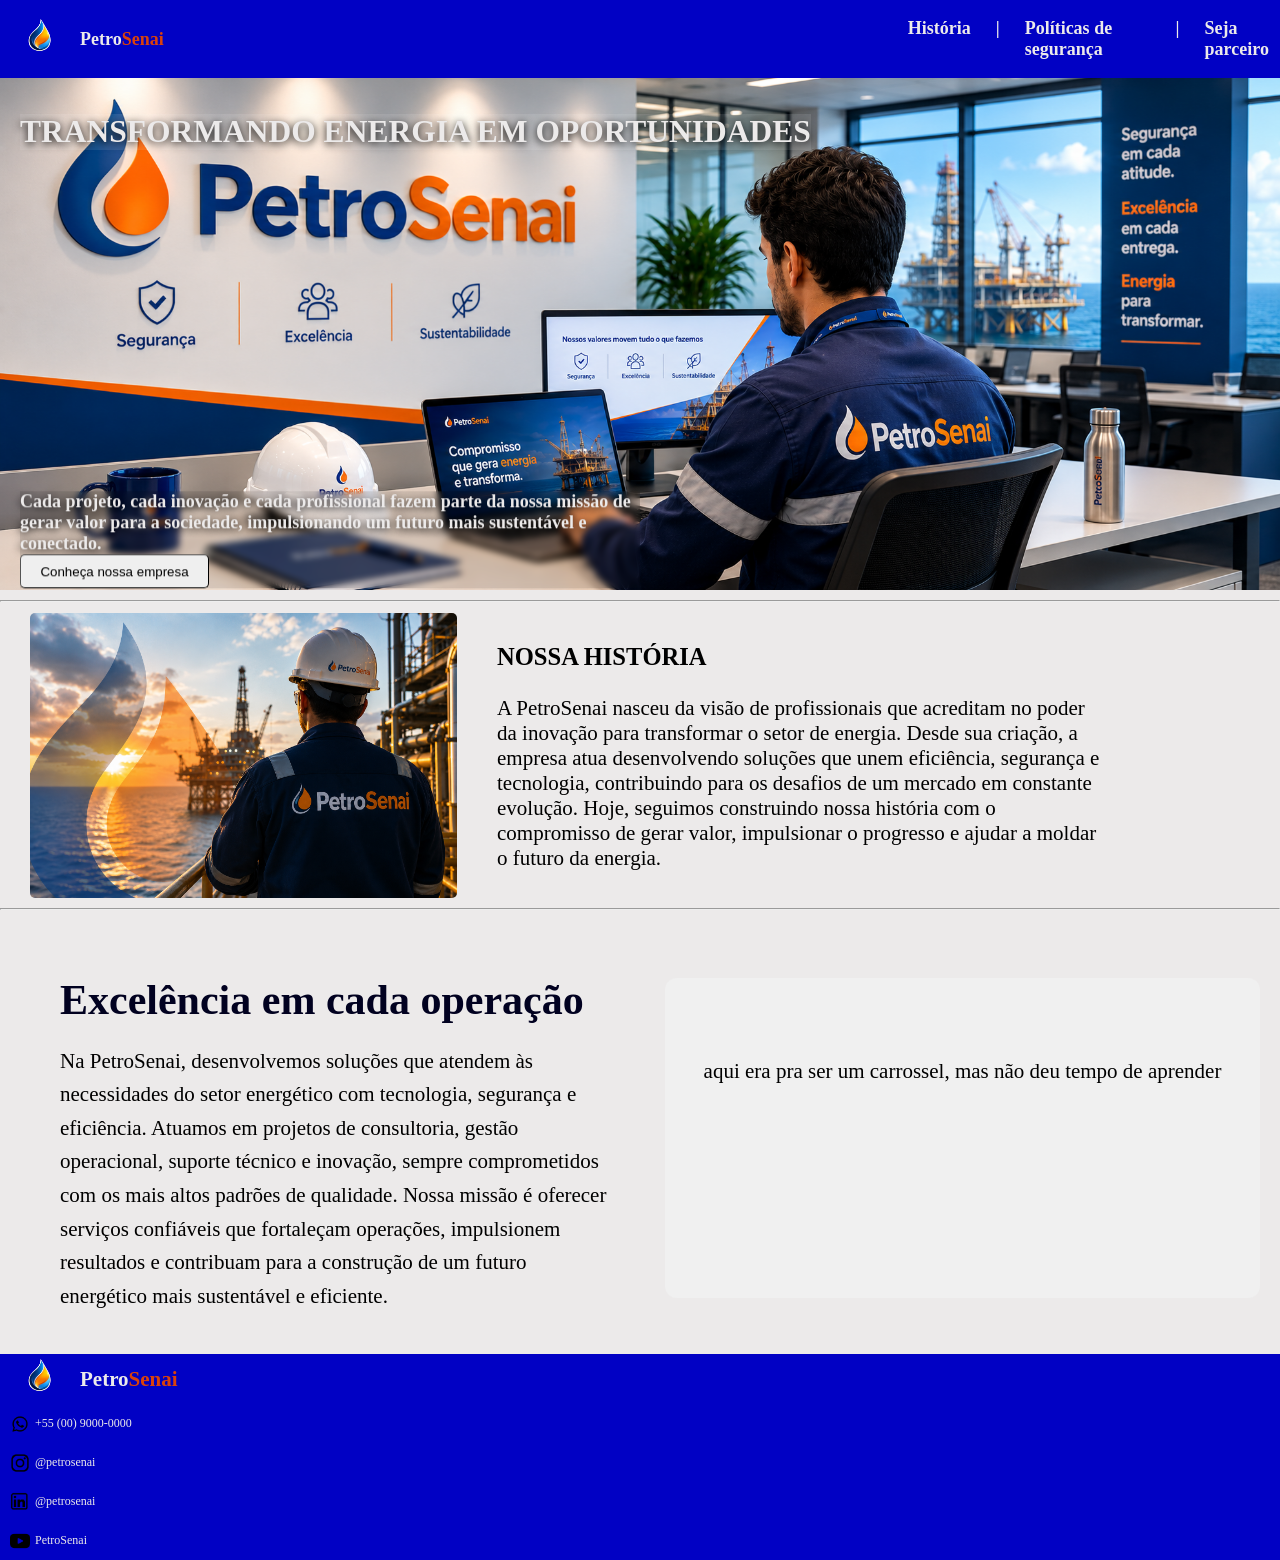
<file: index.html>
<!DOCTYPE html>
<html lang="pt-BR">
<head>
    <meta charset="UTF-8">
    <meta name="viewport" content="width=device-width, initial-scale=1.0">
    <link rel="icon" href="images/logo.png">
    <title>Home - PetroSenai</title>
    <link rel="stylesheet" href="styles.css">
</head>
<body>
    <header class="cabeçalho">
        <div class="logo">
            <img src="images/logo.png" alt="">
            <!--lOGO-->
            <a href="#">Petro<span class="logosenai">Senai</span></a>
        </div>
        <!--Menu de navegação-->
        <nav class="menu">
            <ul class="menugrid">
                <li><a href="#history">História</a></li>
                <li> | </li>
                <li><a href="">Políticas de segurança</a></li><!--criar página para políticas de segurança-->
                <li> | </li>
                <li><a href="form/form.html">Seja parceiro</a></li>
            </ul>
        </nav>
    </header>
    
    <main>
    <!--Apresentação da empresa + imagem-->
    <section id="present">
    
        <div class="photopresent">
        <img src="images/petrosenaipresent.png" alt="">
        
        <div class="textossobrepostos">
            <h1>TRANSFORMANDO ENERGIA EM OPORTUNIDADES</h1>
            <article>
                Cada projeto, cada inovação e cada profissional fazem parte da nossa missão de gerar valor para a sociedade, impulsionando um futuro mais sustentável e conectado. <br>
                <!--botão para rolar a página pra baixo-->
                <button class="homedescer" href="#history">Conheça nossa empresa</button>
            </article>
        </div>
        </div>
    
    </section>

    <hr> <!--só pra ficar bonitinho-->

    <!--História da empresa (resumo)-->
    <section id="history">
        <img src="images/petrosenaihistory.png" alt=""> <!--imagem random de uma petrolifera-->
        <article class="resumohistoria">
            <h1> NOSSA HISTÓRIA</h1>
            <p>A PetroSenai nasceu da visão de profissionais que acreditam no poder da inovação para transformar o setor de energia. Desde sua criação, a empresa atua desenvolvendo soluções que unem eficiência, segurança e tecnologia, contribuindo para os desafios de um mercado em constante evolução. Hoje, seguimos construindo nossa história com o compromisso de gerar valor, impulsionar o progresso e ajudar a moldar o futuro da energia.</p>
        </article>
    </section>

    <hr> <!--só pra ficar bonitinho-->

    <!--Serviços executados pela empresa-->
    <section id="serviços">
    <div>
        <div class="texto">
            <h1>Excelência em cada operação</h1>
            <p class="resumosservico">Na PetroSenai, desenvolvemos soluções que atendem às necessidades do setor energético com tecnologia, segurança e eficiência. Atuamos em projetos de consultoria, gestão operacional, suporte técnico e inovação, sempre comprometidos com os mais altos padrões de qualidade. Nossa missão é oferecer serviços confiáveis que fortaleçam operações, impulsionem resultados e contribuam para a construção de um futuro energético mais sustentável e eficiente.
            </p>
        </div>
        <!--Carrossel de imagens-->
        <div  class="carrossel">
            <p>aqui era pra ser um carrossel, mas não deu tempo de aprender</p>
        </div>
        
    </div>
    </section>
    </main>
    
    <footer>
        <div class="logo">
            <img src="images/logo.png" alt="">
            <!--lOGO-->
            <a href="#">Petro<span class="logosenai">Senai</span></a>
        </div>
        <!--contatos-->
        <div class="info">
            <div class="whatsapp">
                <img src="images/whatsapp.png" alt="">
                <p>+55 (00) 9000-0000</p>
            </div>
            <div class="instagram">
                <img src="images/instagram.png" alt="">
                <p>@petrosenai</p>
            </div>
            <div class="linkedin">
                <img src="images/linkedin.png" alt="">
                <p>@petrosenai</p>
            </div>
            <div class="youtube">
                <img src="images/youtube.png" alt="">
                <p>PetroSenai</p>
            </div>
        </div>
    </footer>
</body>
</html>
</file>
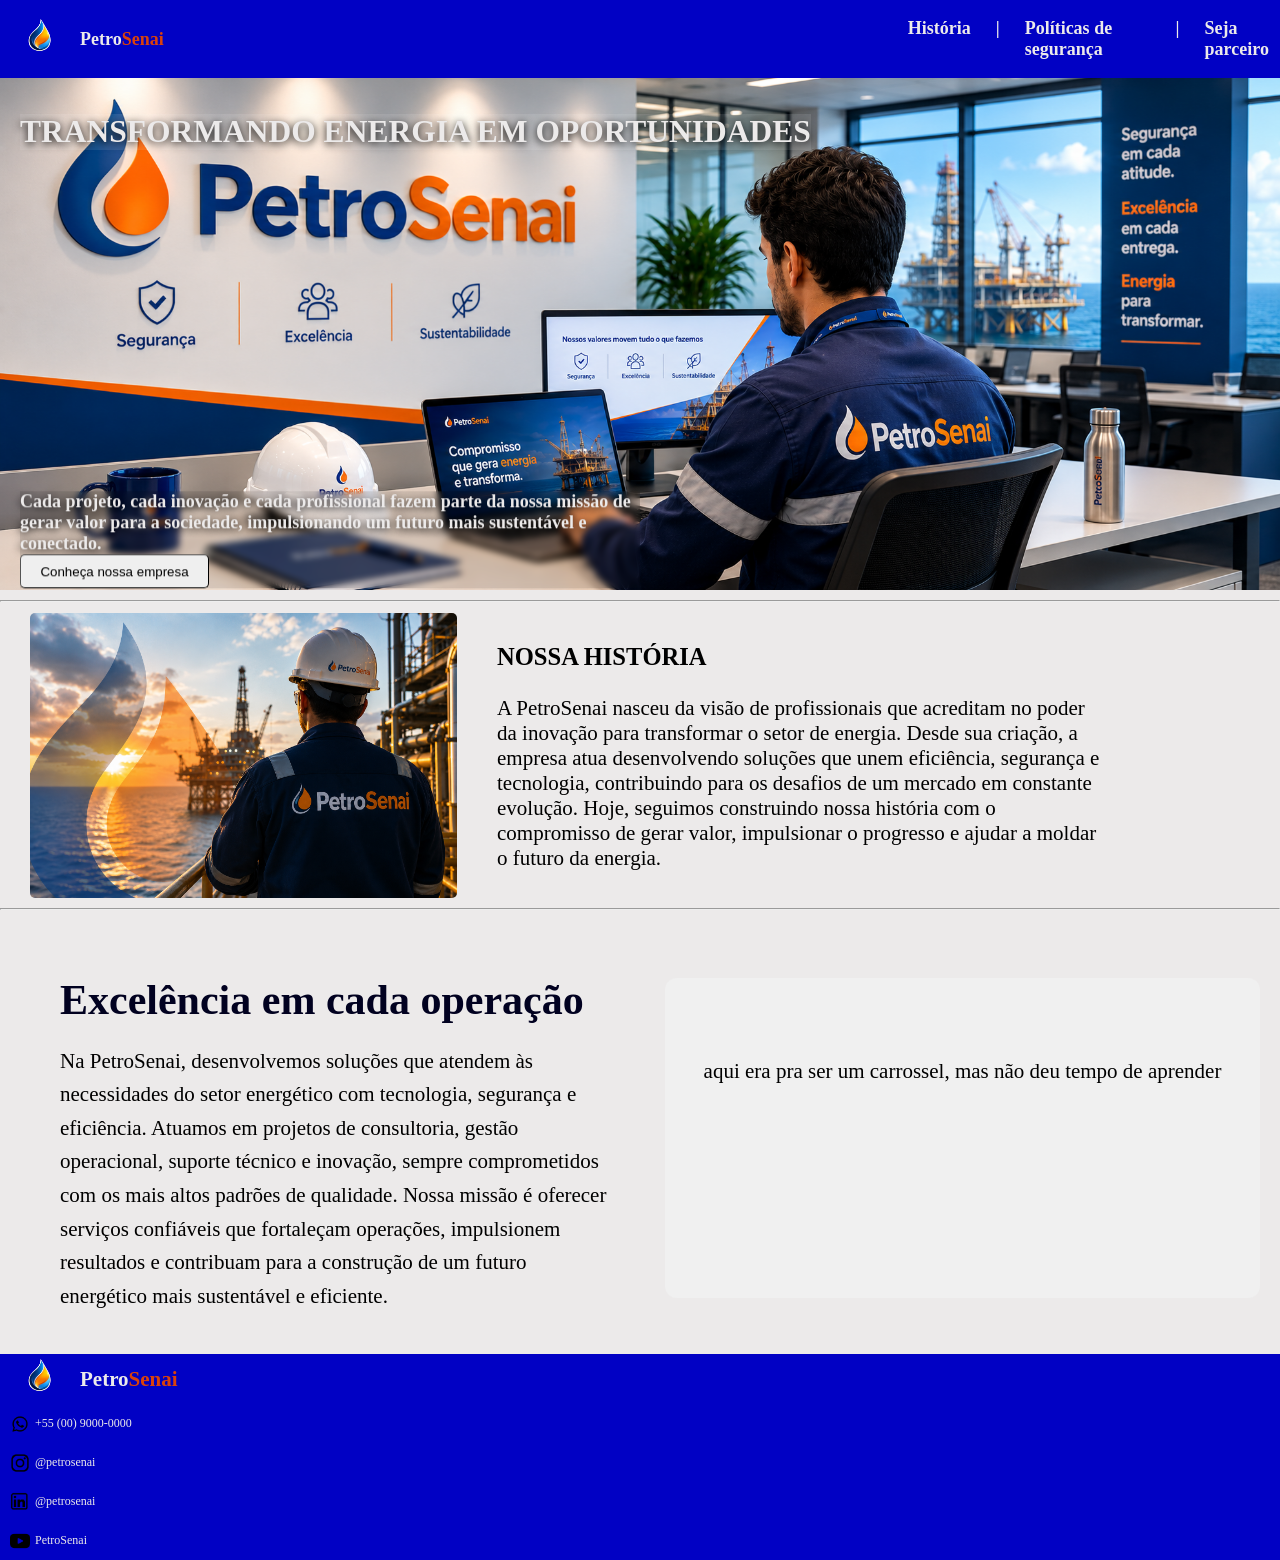
<file: mainpage/index.html>
<!DOCTYPE html>
<html lang="pt-BR">
<head>
    <meta charset="UTF-8">
    <meta name="viewport" content="width=device-width, initial-scale=1.0">
    <link rel="icon" href="../images/logo.png">
    <title>Home - PetroSenai</title>
    <link rel="stylesheet" href="styles.css">
</head>
<body>
    <header class="cabeçalho">
        <div class="logo">
            <img src="../images/logo.png" alt="">
            <!--lOGO-->
            <a href="#">Petro<span class="logosenai">Senai</span></a>
        </div>
        <!--Menu de navegação-->
        <nav class="menu">
            <ul class="menugrid">
                <li><a href="#history">História</a></li>
                <li> | </li>
                <li><a href="">Políticas de segurança</a></li><!--criar página para políticas de segurança-->
                <li> | </li>
                <li><a href="../form/form.html">Seja parceiro</a></li>
            </ul>
        </nav>
    </header>
    
    <main>
    <!--Apresentação da empresa + imagem-->
    <section id="present">
    
        <div class="photopresent">
        <img src="../images/petrosenaipresent.png" alt="">
        
        <div class="textossobrepostos">
            <h1>TRANSFORMANDO ENERGIA EM OPORTUNIDADES</h1>
            <article>
                Cada projeto, cada inovação e cada profissional fazem parte da nossa missão de gerar valor para a sociedade, impulsionando um futuro mais sustentável e conectado. <br>
                <!--botão para rolar a página pra baixo-->
                <button class="homedescer" href="#history">Conheça nossa empresa</button>
            </article>
        </div>
        </div>
    
    </section>

    <hr> <!--só pra ficar bonitinho-->

    <!--História da empresa (resumo)-->
    <section id="history">
        <img src="../images/petrosenaihistory.png" alt=""> <!--imagem random de uma petrolifera-->
        <article class="resumohistoria">
            <h1> NOSSA HISTÓRIA</h1>
            <p>A PetroSenai nasceu da visão de profissionais que acreditam no poder da inovação para transformar o setor de energia. Desde sua criação, a empresa atua desenvolvendo soluções que unem eficiência, segurança e tecnologia, contribuindo para os desafios de um mercado em constante evolução. Hoje, seguimos construindo nossa história com o compromisso de gerar valor, impulsionar o progresso e ajudar a moldar o futuro da energia.</p>
        </article>
    </section>

    <hr> <!--só pra ficar bonitinho-->

    <!--Serviços executados pela empresa-->
    <section id="serviços">
    <div>
        <div class="texto">
            <h1>Excelência em cada operação</h1>
            <p class="resumosservico">Na PetroSenai, desenvolvemos soluções que atendem às necessidades do setor energético com tecnologia, segurança e eficiência. Atuamos em projetos de consultoria, gestão operacional, suporte técnico e inovação, sempre comprometidos com os mais altos padrões de qualidade. Nossa missão é oferecer serviços confiáveis que fortaleçam operações, impulsionem resultados e contribuam para a construção de um futuro energético mais sustentável e eficiente.
            </p>
        </div>
        <!--Carrossel de imagens-->
        <div  class="carrossel">
            <p>aqui era pra ser um carrossel, mas não deu tempo de aprender</p>
        </div>
        
    </div>
    </section>
    </main>
    
    <footer>
        <div class="logo">
            <img src="../images/logo.png" alt="">
            <!--lOGO-->
            <a href="#">Petro<span class="logosenai">Senai</span></a>
        </div>
        <!--contatos-->
        <div class="info">
            <div class="whatsapp">
                <img src="../images/whatsapp.png" alt="">
                <p>+55 (00) 9000-0000</p>
            </div>
            <div class="instagram">
                <img src="../images/instagram.png" alt="">
                <p>@petrosenai</p>
            </div>
            <div class="linkedin">
                <img src="../images/linkedin.png" alt="">
                <p>@petrosenai</p>
            </div>
            <div class="youtube">
                <img src="../images/youtube.png" alt="">
                <p>PetroSenai</p>
            </div>
        </div>
    </footer>
</body>
</html>
</file>
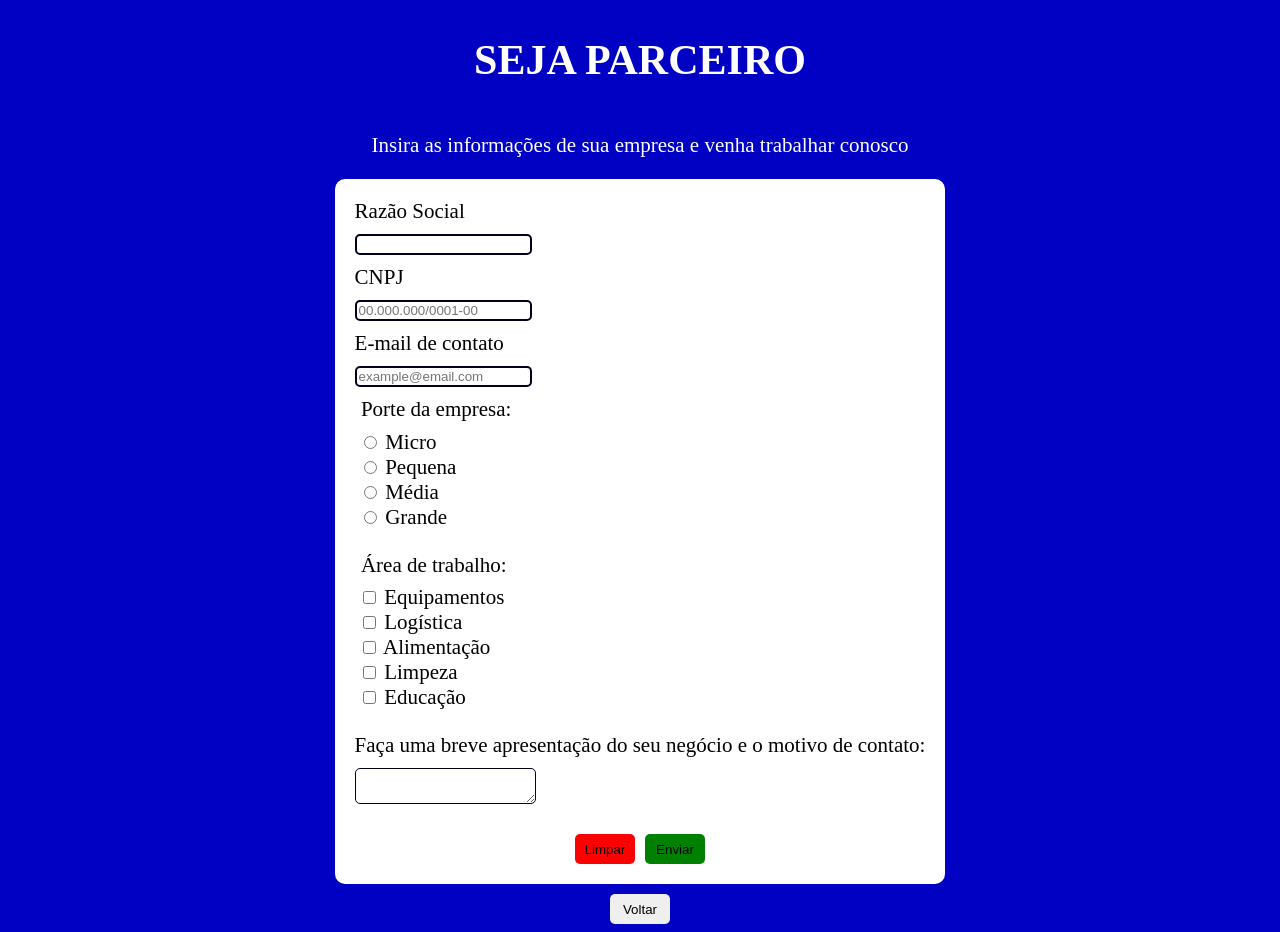
<file: form/form.html>
<!DOCTYPE html>
<html lang="pt-BR">
<head>
    <meta charset="UTF-8">
    <meta name="viewport" content="width=device-width, initial-scale=1.0">
    <title>Seja parceiro - PetroSenai</title>
    <link rel="stylesheet" href="formstyles.css">
    <link rel="icon" href="../images/logo.png">
</head>
<body>
    <div class="welcome">
        <!--texto de apresentação-->
        <h1> SEJA PARCEIRO</h1>
        <p>Insira as informações de sua empresa e venha trabalhar conosco</p>
    </div>
    
    <!--formulário-->
    <form>
        <div class="formulario">
        <label for="razaosocial">
            Razão Social
        </label>
        <input type="text" id="razaosocial" required>

        <label for="cnpj">
            CNPJ
        </label>
        <input type="text" id="cnpj" placeholder="00.000.000/0001-00" required >

        <label for="email">
            E-mail de contato
        </label>
        <input type="email" id="email" placeholder="example@email.com" required>

        <!--fieldset radio-->
        <fieldset>
            <legend>Porte da empresa:</legend>
            <!--radio 4 opções-->
            <label for="micro">
                <input type="radio" id="micro" value="micro" name="porte da empresa">
                Micro
            </label>
            <br>
            <label for="pequena">
                <input type="radio" id="pequena" value="pequena" name="porte da empresa">
                Pequena
            </label>
            <br>
            <label for="media">
                <input type="radio" id="media" value="media" name="porte da empresa">
                Média
            </label>
            <br>
            <label for="grande">
                <input type="radio" id="grande" value="grande" name="porte da empresa">
                Grande
            </label>
        </fieldset>

        <!--fieldset checkbox-->

        <fieldset>
            <legend>Área de trabalho:</legend>
            <!--checkbox 4 opções-->
            <label for="equipamentos">
                <input type="checkbox" id="equipamentos" value="equipamentos" name="áreatrabalho">
                Equipamentos
            </label>
            <br>
            <label for="logística">
                <input type="checkbox" id="logística" value="logística" name="áreatrabalho">
                Logística
            </label>
            <br>
            <label for="alimentação">
                <input type="checkbox" id="alimentação" value="alimentação" name="áreatrabalho">
                Alimentação
            </label>
            <br>
            <label for="limpeza">
                <input type="checkbox" id="limpeza" value="limpeza" name="áreatrabalho">
                Limpeza
            </label>
            <br>
            <label for="educação">
                <input type="checkbox" id="educação" value="educação" name="áreatrabalho">
                Educação
            </label>
        </fieldset>
        <!--textarea-->
        Faça uma breve apresentação do seu negócio e o motivo de contato:
        <textarea name="apresentação" id="apresentação"></textarea>
        </div>
        
        <div class="botoes">
            <button type="reset">Limpar</button>
            <button type="submit">Enviar</button>
        </div>
    </form>
    <div class="voltar">
        <button onclick="window.location.href='../index.html'">Voltar</button>
    </div>
</body>
</html>
</file>
<file: styles.css>
/*estilo da lista do nav*/
ul{
    list-style: none;
}

/*imagens no geral*/
img{
    width: 100%;
    height: auto;
    display: block;
}

/*body*/
body {
    font-family: "Segoe UI";
    margin: 0px;
    background-color: var(--branco-qndoi);
    overflow-x: hidden; /*proíbe o croll horizontal*/
}

html{
    animation: fadeIn 1s ease;
}

/*root*/
:root{
    --azul-padrao: rgb(1, 1, 196);
    --laranja-padrao: rgb(218, 66, 11);
    --branco-qndoi: rgb(236, 234, 234);
    --azul-pretao: rgb(1, 1, 32);
    font-size: 21px;
}

/*========================================================================================*/

/*header*/
/*alinhamento de itens do header*/
.cabeçalho{
    display: flex;
    gap: 55%;
    align-items: center;
    background-color: var(--azul-padrao);
    color: var(--branco-qndoi);
    font-weight: bold;
    font-size: 18px;
}

a{
    text-decoration: none;
}

/*==================================================================================*/
/*alinhamento da logo*/
.logo{
    display: flex;
    align-items: center;
}

.logo a{
    color: var(--branco-qndoi);
    font-weight: bold;
}

/*logo da empresa | img*/
.logo img{
    width: 80px;
    height: 50px;
}

/*cor específica da logo do senai*/
.logosenai{
    color: var(--laranja-padrao);
}

/*=================================================================================*/

/*alinhamento de itens do nav*/
.menu {
    align-items: center;
    justify-content: flex-end;
}

/*estilização dos links*/
.menu a{
    color: var(--branco-qndoi);
}

/*alinhamento de items */
.menu ul{
    display: flex;
    gap: 25px;
}

/*==========================================================================================*/

/*section bpresent*/
.photopresent{
    position: relative;
}

.photopresent img{
    position: relative;
    z-index: -1;
    width: 100%;
    display: block;
}

.textossobrepostos{
    position: absolute;
    z-index: 1;
    top: 0;
    text-align: left;
    padding: 10px 20px; /*y|x*/
}

.textossobrepostos h1{
    color: var(--branco-qndoi);
    text-shadow: 0px 2px 8px rgba(0,0,0,1);
    top: 1px;
    background-color: rgba(255, 255, 255, 0.1);
    max-width: max-content;
}

.textossobrepostos article{
    font-weight: bold;
    font-size: 18px;
    color: var(--branco-qndoi);
    text-shadow: 0px 2px 8px rgba(0,0,0,0.9);
    max-width: 50%;
    transform: translateY(325%);
    background-size: cover;
    background-color: rgba(0,0,0,0.1);
    backdrop-filter: blur(3px);
}

/*botão pra descer para a história da empresa*/
.homedescer{
    border-radius: 5px;
    border-width: 1px;
    background-color: var();
    cursor: pointer;
    width: 5cm;
    height: 0.9cm;
}

/*=============================================================================================*/

/*história da empresa | section*/
#history{
    margin: 0px 30px;
    display: flex;
    align-items: center;
    gap: 40px
}

#history img{
    width: 35%;
    height: 35%;
    border-radius: 5px;
}

#history article{
    width: 50%;
}

/*==========================================================================================*/

/*serviços*/

/*IA + eu*/
/* Container pai */
#serviços > div { /*todas as div filhas diretas de #serviços*/
    display: flex;
    align-items: center;
    gap: 50px;
    padding: 20px;
    max-width: 1200px;
    margin-right: 0; /*margem direita*/
    margin-left: auto; /*empurra pra direita*/
}

/* Lado do texto */
.texto {
    flex: 1;
}

.texto h1 {
    color: var(--azul-pretao);
    font-size: 2rem;
    margin-bottom: 20px;
}

.resumosservico {
    color: black;
    line-height: 1.6;
}

/* Lado do carrossel */
.carrossel {
    flex: 1;
    background-color: #f0f0f0;
    padding: 60px 20px;
    text-align: center;
    border-radius: 12px;
    min-height: 200px;
}

/*=======================================================================================*/

/*footer*/
/*background e alinhamento do footer*/
footer {
    background-color: var(--azul-padrao);
}

.info{
    margin-left: 10px;
    display: flex;
    flex-direction: column;
}

.info img{
    width: 20px;
    height: 20px;
}

.info > div{
    display: flex;
    align-items: center;
    gap: 5px;
    font-size: 12px;
    color: var(--branco-qndoi);
}
</file>
<file: mainpage/styles.css>
/*estilo da lista do nav*/
ul{
    list-style: none;
}

/*imagens no geral*/
img{
    width: 100%;
    height: auto;
    display: block;
}

/*body*/
body {
    font-family: "Segoe UI";
    margin: 0px;
    background-color: var(--branco-qndoi);
    overflow-x: hidden; /*proíbe o croll horizontal*/
}

html{
    animation: fadeIn 1s ease;
}

/*root*/
:root{
    --azul-padrao: rgb(1, 1, 196);
    --laranja-padrao: rgb(218, 66, 11);
    --branco-qndoi: rgb(236, 234, 234);
    --azul-pretao: rgb(1, 1, 32);
    font-size: 21px;
}

/*========================================================================================*/

/*header*/
/*alinhamento de itens do header*/
.cabeçalho{
    display: flex;
    gap: 55%;
    align-items: center;
    background-color: var(--azul-padrao);
    color: var(--branco-qndoi);
    font-weight: bold;
    font-size: 18px;
}

a{
    text-decoration: none;
}

/*==================================================================================*/
/*alinhamento da logo*/
.logo{
    display: flex;
    align-items: center;
}

.logo a{
    color: var(--branco-qndoi);
    font-weight: bold;
}

/*logo da empresa | img*/
.logo img{
    width: 80px;
    height: 50px;
}

/*cor específica da logo do senai*/
.logosenai{
    color: var(--laranja-padrao);
}

/*=================================================================================*/

/*alinhamento de itens do nav*/
.menu {
    align-items: center;
    justify-content: flex-end;
}

/*estilização dos links*/
.menu a{
    color: var(--branco-qndoi);
}

/*alinhamento de items */
.menu ul{
    display: flex;
    gap: 25px;
}

/*==========================================================================================*/

/*section bpresent*/
.photopresent{
    position: relative;
}

.photopresent img{
    position: relative;
    z-index: -1;
    width: 100%;
    display: block;
}

.textossobrepostos{
    position: absolute;
    z-index: 1;
    top: 0;
    text-align: left;
    padding: 10px 20px; /*y|x*/
}

.textossobrepostos h1{
    color: var(--branco-qndoi);
    text-shadow: 0px 2px 8px rgba(0,0,0,1);
    top: 1px;
    background-color: rgba(255, 255, 255, 0.1);
    max-width: max-content;
}

.textossobrepostos article{
    font-weight: bold;
    font-size: 18px;
    color: var(--branco-qndoi);
    text-shadow: 0px 2px 8px rgba(0,0,0,0.9);
    max-width: 50%;
    transform: translateY(325%);
    background-size: cover;
    background-color: rgba(0,0,0,0.1);
    backdrop-filter: blur(3px);
}

/*botão pra descer para a história da empresa*/
.homedescer{
    border-radius: 5px;
    border-width: 1px;
    background-color: var();
    cursor: pointer;
    width: 5cm;
    height: 0.9cm;
}

/*=============================================================================================*/

/*história da empresa | section*/
#history{
    margin: 0px 30px;
    display: flex;
    align-items: center;
    gap: 40px
}

#history img{
    width: 35%;
    height: 35%;
    border-radius: 5px;
}

#history article{
    width: 50%;
}

/*==========================================================================================*/

/*serviços*/

/*IA + eu*/
/* Container pai */
#serviços > div { /*todas as div filhas diretas de #serviços*/
    display: flex;
    align-items: center;
    gap: 50px;
    padding: 20px;
    max-width: 1200px;
    margin-right: 0; /*margem direita*/
    margin-left: auto; /*empurra pra direita*/
}

/* Lado do texto */
.texto {
    flex: 1;
}

.texto h1 {
    color: var(--azul-pretao);
    font-size: 2rem;
    margin-bottom: 20px;
}

.resumosservico {
    color: black;
    line-height: 1.6;
}

/* Lado do carrossel */
.carrossel {
    flex: 1;
    background-color: #f0f0f0;
    padding: 60px 20px;
    text-align: center;
    border-radius: 12px;
    min-height: 200px;
}

/*=======================================================================================*/

/*footer*/
/*background e alinhamento do footer*/
footer {
    background-color: var(--azul-padrao);
}

.info{
    margin-left: 10px;
    display: flex;
    flex-direction: column;
}

.info img{
    width: 20px;
    height: 20px;
}

.info > div{
    display: flex;
    align-items: center;
    gap: 5px;
    font-size: 12px;
    color: var(--branco-qndoi);
}
</file>
<file: form/formstyles.css>
/*root*/
:root{
    --azul-padrao: rgb(1, 1, 196);
    --laranja-padrao: rgb(218, 66, 11);
    --branco-qndoi: rgb(255, 255, 255);
    --azul-pretao: rgb(1, 1, 32);
    font-size: 21px;
    font-family: "Segoe UI";
}

html{
    transition: fadeIn 1s ease;
}

body{
    background-color: var(--azul-padrao);
    display: flex;
    align-items: center;
    flex-direction: column;
}

/*texto de apresentação do form*/
.welcome{
    display: flex;
    align-items: center;
    flex-direction: column;
    color: var(--branco-qndoi);
}

/*formulario*/
form{
    background-color: var(--branco-qndoi);
    background-size: contain;
    border-radius: 10px;
}

.formulario{
    display: flex;
    align-items: flex-start;
    flex-direction: column;
    justify-content: center;
    gap: 10px;
    padding: 20px;
}

input, textarea{
    border-radius: 5px;
    border-style: solid;
    border-color: var(--azul-pretao);
}

fieldset{
    border: 0;
    margin-left: -2%;
}

.botoes{
    display: flex;
    justify-content: center;
    align-items: center;
    gap: 10px;
    padding: 20px;
    padding-top: 10px;
}

button[type="submit"]{
    background-color: green;
    border-radius: 5px;
    border-style: solid;
    border: 1px;
    cursor: pointer;
    padding: 0px;
    width: 60px;
    height: 30px;
}

button[type="reset"]{
    background-color: red;
    border-radius: 5px;
    border-style: solid;
    border: 1px;
    cursor: pointer;
    padding: 0px;
    width: 60px;
    height: 30px;
}

button[type="submit"]:hover, button[type="reset"]:hover{
    width: 70px;
    height: 35px;
    color: var(--branco-qndoi);
}

.voltar button{
    border-radius: 5px;
    border-style: solid;
    border: 1px;
    margin-top: 10px;
    cursor: pointer;
    width: 60px;
    height: 30px;
}

.voltar button:hover{
    width: 70px;
    height: 35px;
    color: var(--azul-pretao);
}
</file>
